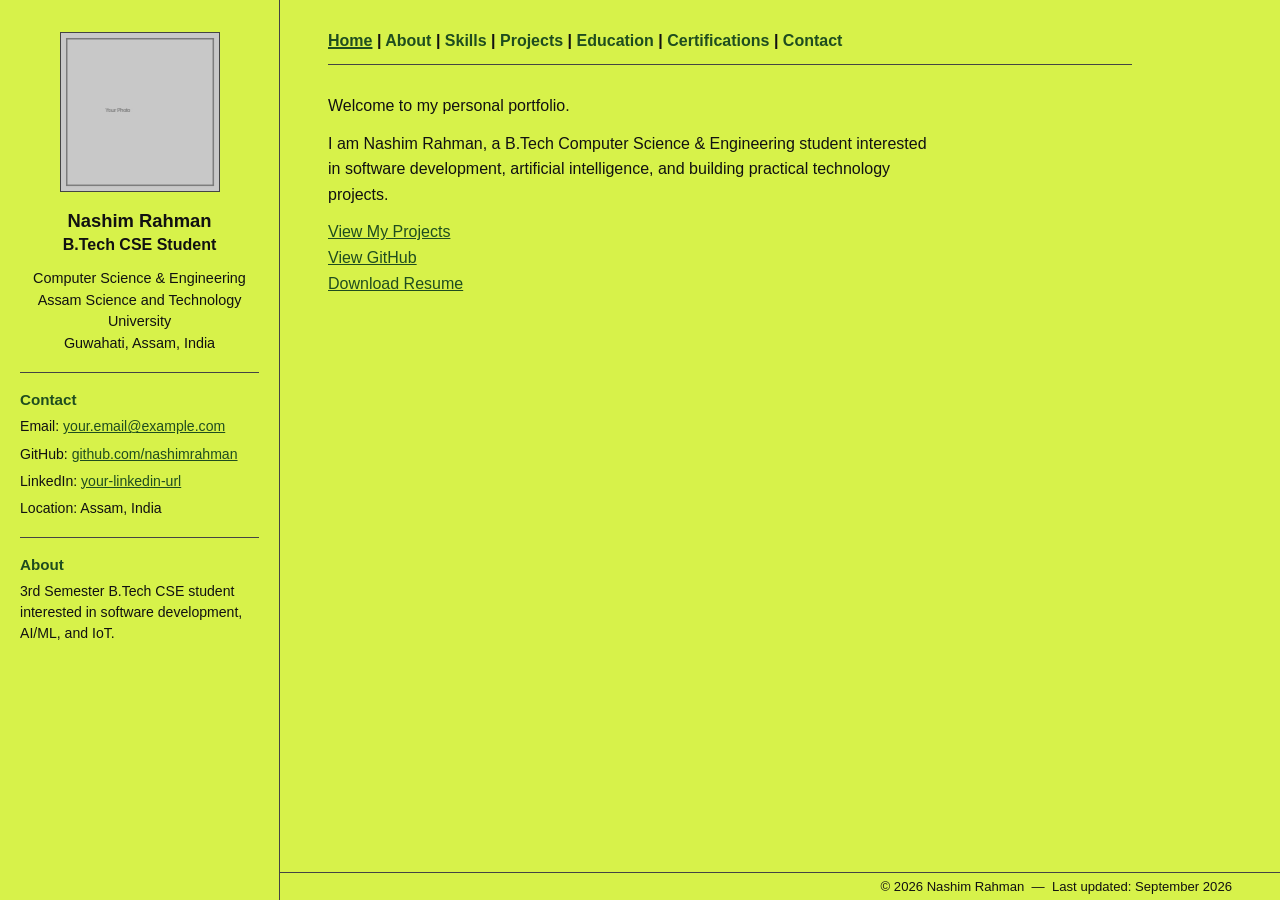
<file: index.html>
<!DOCTYPE html>
<html lang="en">
<head>
<meta charset="UTF-8">
<meta name="viewport" content="width=device-width, initial-scale=1.0">
<title>Nashim Rahman</title>
<link rel="stylesheet" href="style.css">
</head>
<body>

  <!-- ===================== SIDEBAR ===================== -->
  <aside class="sidebar">

    <!-- EDIT HERE: replace assets/profile.jpg with your own photo (square image works best) -->
    <img src="assets/profile.jpg" alt="Nashim Rahman" class="profile-photo">

    <h1 class="name">Nashim Rahman</h1>
    <p class="title">B.Tech CSE Student</p>

    <p class="edu-block">
      Computer Science &amp; Engineering<br>
      Assam Science and Technology University<br>
      Guwahati, Assam, India
    </p>

    <hr class="side-rule">

    <div class="side-section">
      <h2>Contact</h2>
      <!-- EDIT HERE: replace with your real email -->
      <p>Email: <a href="mailto:your.email@example.com">your.email@example.com</a></p>
      <p>GitHub: <a href="https://github.com/nashimrahman" target="_blank" rel="noopener">github.com/nashimrahman</a></p>
      <!-- EDIT HERE: replace with your real LinkedIn URL -->
      <p>LinkedIn: <a href="#" target="_blank" rel="noopener">your-linkedin-url</a></p>
      <p>Location: Assam, India</p>
    </div>

    <hr class="side-rule">

    <div class="side-section">
      <h2>About</h2>
      <p>3rd Semester B.Tech CSE student interested in software development, AI/ML, and IoT.</p>
    </div>

  </aside>

  <!-- ===================== MAIN CONTENT ===================== -->
  <main class="content">

    <nav class="topnav">
      <a href="index.html" class="active">Home</a> |
      <a href="about.html">About</a> |
      <a href="skills.html">Skills</a> |
      <a href="projects.html">Projects</a> |
      <a href="education.html">Education</a> |
      <a href="certifications.html">Certifications</a> |
      <a href="contact.html">Contact</a>
    </nav>
    <hr class="top-rule">

    <section class="section is-visible">
      <p>Welcome to my personal portfolio.</p>
      <p>I am Nashim Rahman, a B.Tech Computer Science &amp; Engineering student interested in
      software development, artificial intelligence, and building practical technology projects.</p>

      <p class="quicklinks">
        <a href="projects.html">View My Projects</a><br>
        <a href="https://github.com/nashimrahman" target="_blank" rel="noopener">View GitHub</a><br>
        <!-- EDIT HERE: add your real resume.pdf into this folder to make this link work -->
        <a href="/resume.pdf">Download Resume</a>
      </p>
    </section>

    <hr class="bottom-rule">
    <footer class="footer">
      &copy; 2026 Nashim Rahman &nbsp;&mdash;&nbsp; Last updated: September 2026
    </footer>

  </main>

  <script src="script.js"></script>
</body>
</html>
</file>
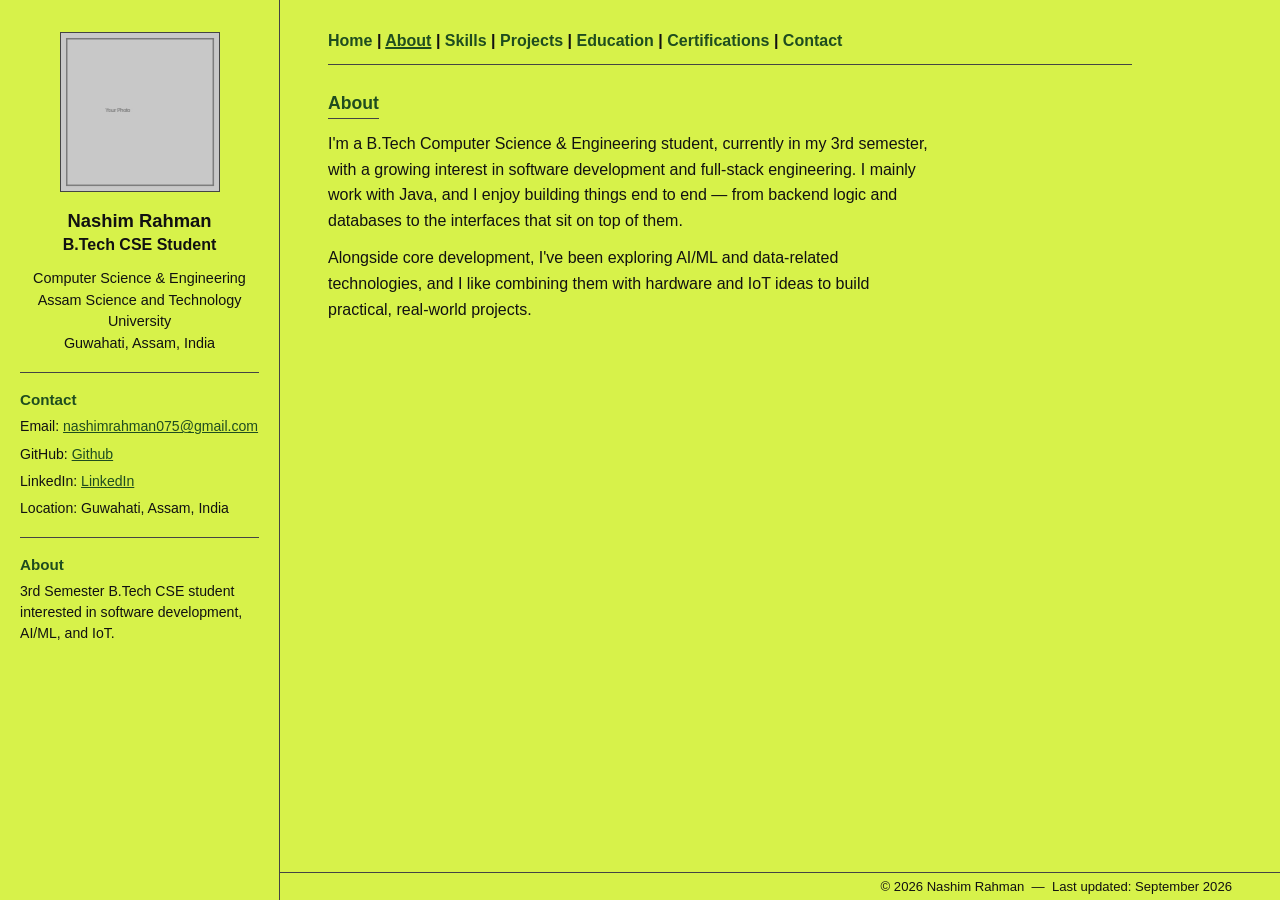
<file: about.html>
<!DOCTYPE html>
<html lang="en">
<head>
<meta charset="UTF-8">
<meta name="viewport" content="width=device-width, initial-scale=1.0">
<title>About — Nashim Rahman</title>
<link rel="stylesheet" href="style.css">
</head>
<body>

  <aside class="sidebar">
    <img src="assets/profile.jpg" alt="Nashim Rahman" class="profile-photo">
    <h1 class="name">Nashim Rahman</h1>
    <p class="title">B.Tech CSE Student</p>
    <p class="edu-block">
      Computer Science &amp; Engineering<br>
      Assam Science and Technology University<br>
      Guwahati, Assam, India
    </p>
    <hr class="side-rule">
    <div class="side-section">
      <h2>Contact</h2>
      <p>Email: <a href="mailto:nashimrahman075@gmail.com">nashimrahman075@gmail.com</a></p>
      <p>GitHub: <a href="https://github.com/nashimrahman" target="_blank" rel="noopener">Github</a></p>
      <p>LinkedIn: <a href="https://linkedin.com/in/nashim-rahman" target="_blank" rel="noopener">LinkedIn</a></p>
      <p>Location: Guwahati, Assam, India</p>
    </div>
    <hr class="side-rule">
    <div class="side-section">
      <h2>About</h2>
      <p>3rd Semester B.Tech CSE student interested in software development, AI/ML, and IoT.</p>
    </div>
  </aside>

  <main class="content">
    <nav class="topnav">
      <a href="index.html">Home</a> |
      <a href="about.html" class="active">About</a> |
      <a href="skills.html">Skills</a> |
      <a href="projects.html">Projects</a> |
      <a href="education.html">Education</a> |
      <a href="certifications.html">Certifications</a> |
      <a href="contact.html">Contact</a>
    </nav>
    <hr class="top-rule">

    <section class="section is-visible">
      <h2>About</h2>
      <p>
        I'm a B.Tech Computer Science &amp; Engineering student, currently in my 3rd semester,
        with a growing interest in software development and full-stack engineering. I mainly
        work with Java, and I enjoy building things end to end &mdash; from backend logic and
        databases to the interfaces that sit on top of them.
      </p>
      <p>
        Alongside core development, I've been exploring AI/ML and data-related technologies, and
        I like combining them with hardware and IoT ideas to build practical, real-world projects.
      </p>
    </section>

    <hr class="bottom-rule">
    <footer class="footer">
      &copy; 2026 Nashim Rahman &nbsp;&mdash;&nbsp; Last updated: September 2026
    </footer>
  </main>

  <script src="script.js"></script>
</body>
</html>
</file>
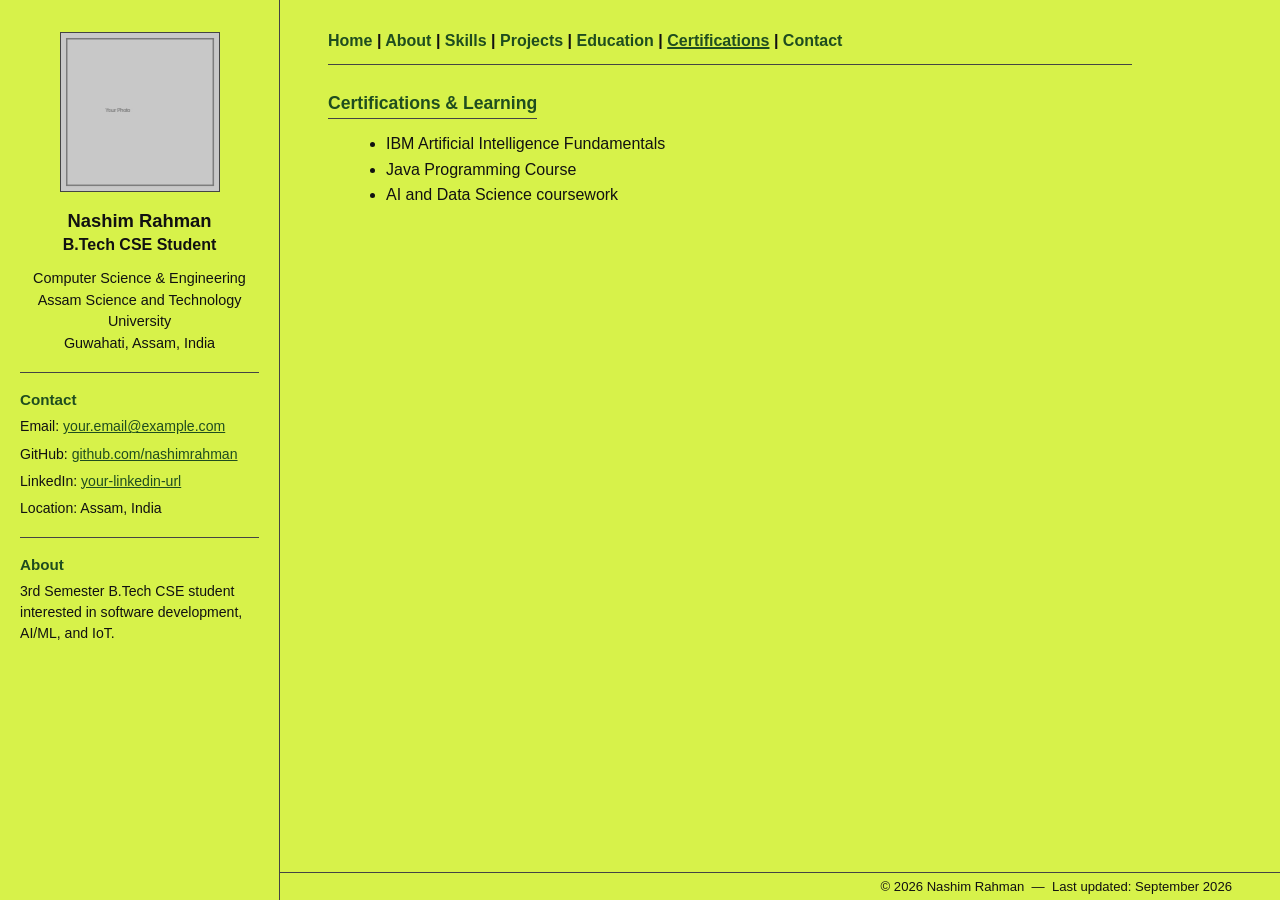
<file: certifications.html>
<!DOCTYPE html>
<html lang="en">
<head>
<meta charset="UTF-8">
<meta name="viewport" content="width=device-width, initial-scale=1.0">
<title>Certifications — Nashim Rahman</title>
<link rel="stylesheet" href="style.css">
</head>
<body>

  <aside class="sidebar">
    <img src="assets/profile.jpg" alt="Nashim Rahman" class="profile-photo">
    <h1 class="name">Nashim Rahman</h1>
    <p class="title">B.Tech CSE Student</p>
    <p class="edu-block">
      Computer Science &amp; Engineering<br>
      Assam Science and Technology University<br>
      Guwahati, Assam, India
    </p>
    <hr class="side-rule">
    <div class="side-section">
      <h2>Contact</h2>
      <p>Email: <a href="mailto:your.email@example.com">your.email@example.com</a></p>
      <p>GitHub: <a href="https://github.com/nashimrahman" target="_blank" rel="noopener">github.com/nashimrahman</a></p>
      <p>LinkedIn: <a href="#" target="_blank" rel="noopener">your-linkedin-url</a></p>
      <p>Location: Assam, India</p>
    </div>
    <hr class="side-rule">
    <div class="side-section">
      <h2>About</h2>
      <p>3rd Semester B.Tech CSE student interested in software development, AI/ML, and IoT.</p>
    </div>
  </aside>

  <main class="content">
    <nav class="topnav">
      <a href="index.html">Home</a> |
      <a href="about.html">About</a> |
      <a href="skills.html">Skills</a> |
      <a href="projects.html">Projects</a> |
      <a href="education.html">Education</a> |
      <a href="certifications.html" class="active">Certifications</a> |
      <a href="contact.html">Contact</a>
    </nav>
    <hr class="top-rule">

    <section class="section is-visible">
      <h2>Certifications &amp; Learning</h2>
      <ul>
        <li>IBM Artificial Intelligence Fundamentals</li>
        <li>Java Programming Course</li>
        <li>AI and Data Science coursework</li>
      </ul>
    </section>

    <hr class="bottom-rule">
    <footer class="footer">
      &copy; 2026 Nashim Rahman &nbsp;&mdash;&nbsp; Last updated: September 2026
    </footer>
  </main>

  <script src="script.js"></script>
</body>
</html>
</file>
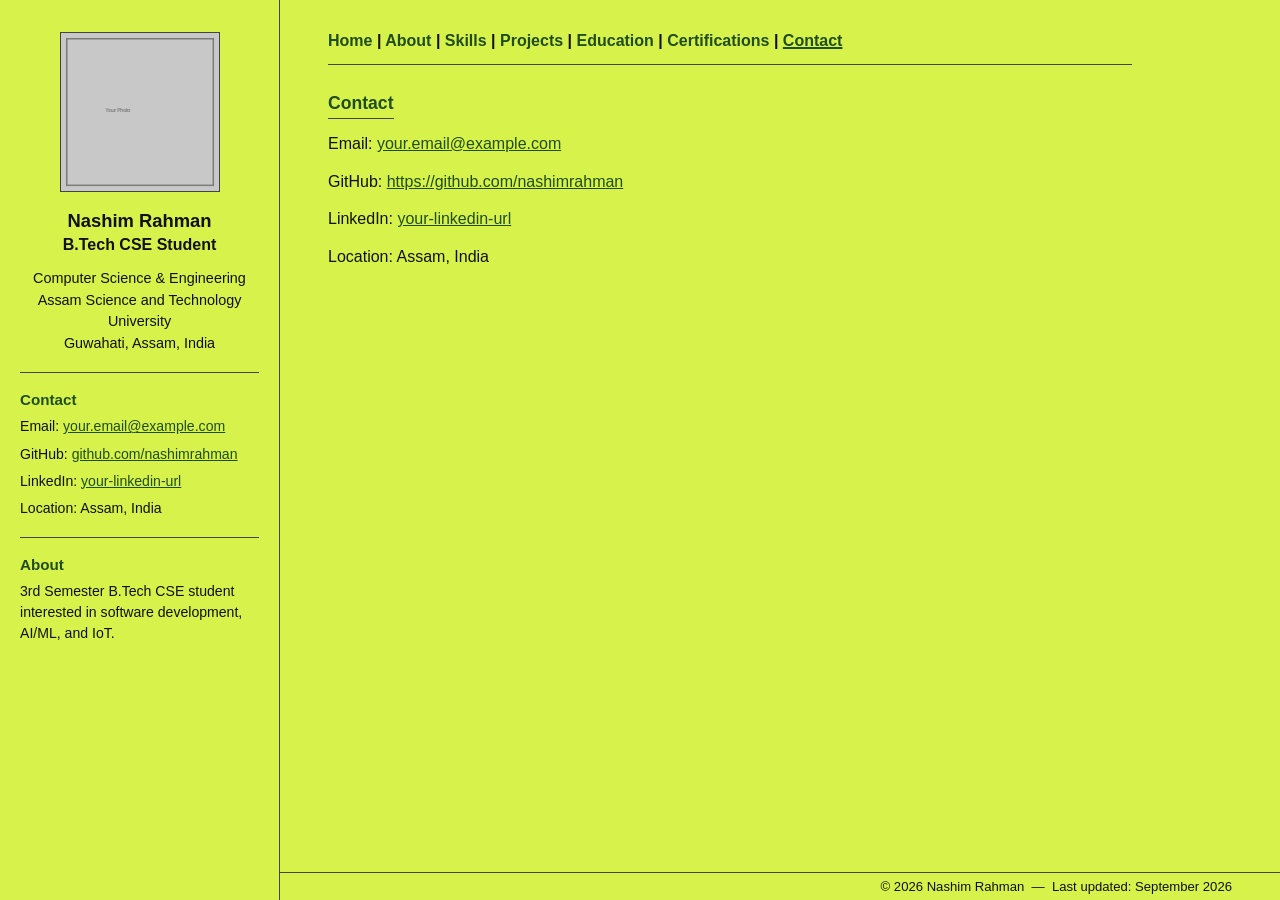
<file: contact.html>
<!DOCTYPE html>
<html lang="en">
<head>
<meta charset="UTF-8">
<meta name="viewport" content="width=device-width, initial-scale=1.0">
<title>Contact — Nashim Rahman</title>
<link rel="stylesheet" href="style.css">
</head>
<body>

  <aside class="sidebar">
    <img src="assets/profile.jpg" alt="Nashim Rahman" class="profile-photo">
    <h1 class="name">Nashim Rahman</h1>
    <p class="title">B.Tech CSE Student</p>
    <p class="edu-block">
      Computer Science &amp; Engineering<br>
      Assam Science and Technology University<br>
      Guwahati, Assam, India
    </p>
    <hr class="side-rule">
    <div class="side-section">
      <h2>Contact</h2>
      <p>Email: <a href="mailto:your.email@example.com">your.email@example.com</a></p>
      <p>GitHub: <a href="https://github.com/nashimrahman" target="_blank" rel="noopener">github.com/nashimrahman</a></p>
      <p>LinkedIn: <a href="#" target="_blank" rel="noopener">your-linkedin-url</a></p>
      <p>Location: Assam, India</p>
    </div>
    <hr class="side-rule">
    <div class="side-section">
      <h2>About</h2>
      <p>3rd Semester B.Tech CSE student interested in software development, AI/ML, and IoT.</p>
    </div>
  </aside>

  <main class="content">
    <nav class="topnav">
      <a href="index.html">Home</a> |
      <a href="about.html">About</a> |
      <a href="skills.html">Skills</a> |
      <a href="projects.html">Projects</a> |
      <a href="education.html">Education</a> |
      <a href="certifications.html">Certifications</a> |
      <a href="contact.html" class="active">Contact</a>
    </nav>
    <hr class="top-rule">

    <section class="section is-visible">
      <h2>Contact</h2>
      <!-- EDIT HERE: replace with your real email and LinkedIn -->
      <p>Email: <a href="mailto:your.email@example.com">your.email@example.com</a></p>
      <p>GitHub: <a href="https://github.com/nashimrahman" target="_blank" rel="noopener">https://github.com/nashimrahman</a></p>
      <p>LinkedIn: <a href="#" target="_blank" rel="noopener">your-linkedin-url</a></p>
      <p>Location: Assam, India</p>
    </section>

    <hr class="bottom-rule">
    <footer class="footer">
      &copy; 2026 Nashim Rahman &nbsp;&mdash;&nbsp; Last updated: September 2026
    </footer>
  </main>

  <script src="script.js"></script>
</body>
</html>
</file>
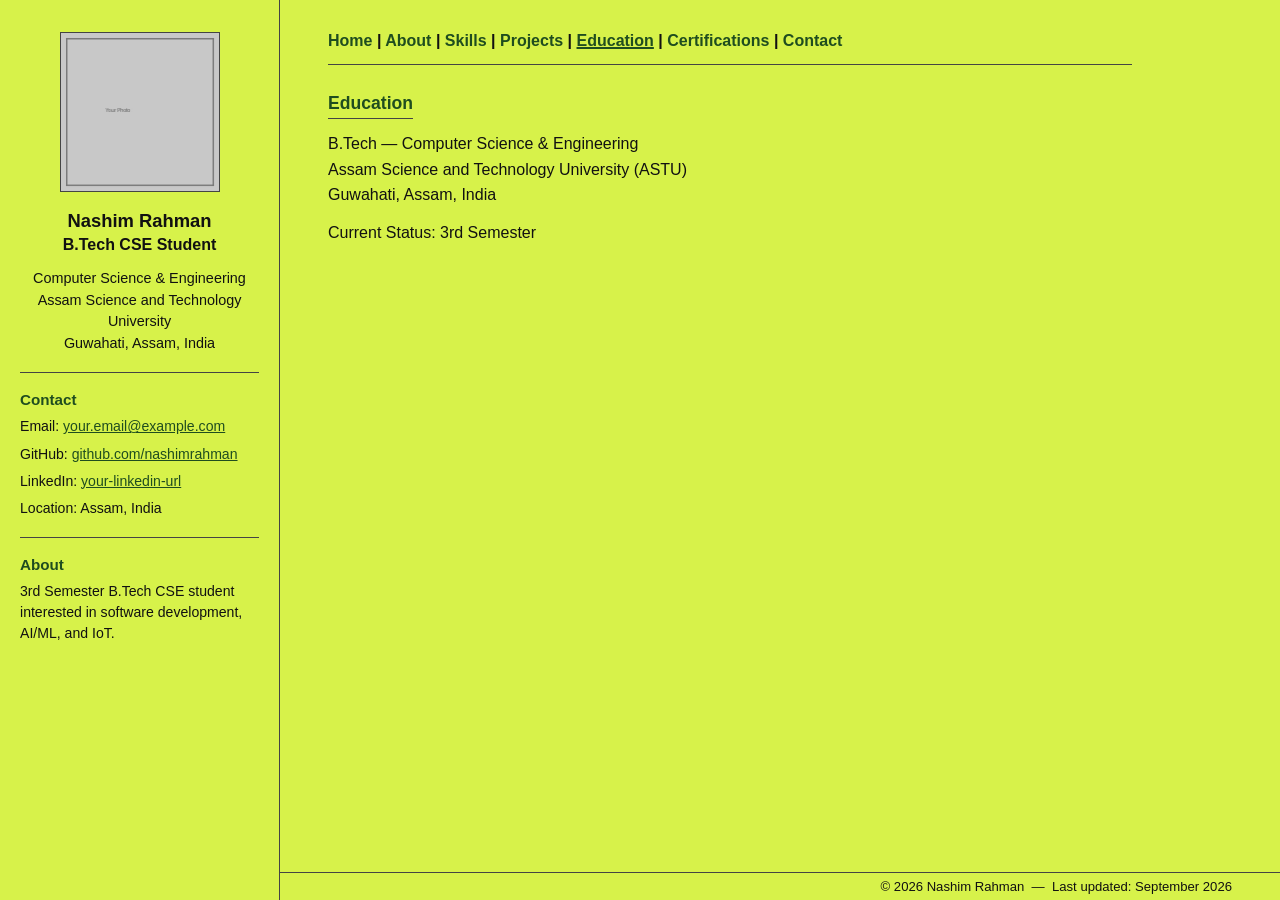
<file: education.html>
<!DOCTYPE html>
<html lang="en">
<head>
<meta charset="UTF-8">
<meta name="viewport" content="width=device-width, initial-scale=1.0">
<title>Education — Nashim Rahman</title>
<link rel="stylesheet" href="style.css">
</head>
<body>

  <aside class="sidebar">
    <img src="assets/profile.jpg" alt="Nashim Rahman" class="profile-photo">
    <h1 class="name">Nashim Rahman</h1>
    <p class="title">B.Tech CSE Student</p>
    <p class="edu-block">
      Computer Science &amp; Engineering<br>
      Assam Science and Technology University<br>
      Guwahati, Assam, India
    </p>
    <hr class="side-rule">
    <div class="side-section">
      <h2>Contact</h2>
      <p>Email: <a href="mailto:your.email@example.com">your.email@example.com</a></p>
      <p>GitHub: <a href="https://github.com/nashimrahman" target="_blank" rel="noopener">github.com/nashimrahman</a></p>
      <p>LinkedIn: <a href="#" target="_blank" rel="noopener">your-linkedin-url</a></p>
      <p>Location: Assam, India</p>
    </div>
    <hr class="side-rule">
    <div class="side-section">
      <h2>About</h2>
      <p>3rd Semester B.Tech CSE student interested in software development, AI/ML, and IoT.</p>
    </div>
  </aside>

  <main class="content">
    <nav class="topnav">
      <a href="index.html">Home</a> |
      <a href="about.html">About</a> |
      <a href="skills.html">Skills</a> |
      <a href="projects.html">Projects</a> |
      <a href="education.html" class="active">Education</a> |
      <a href="certifications.html">Certifications</a> |
      <a href="contact.html">Contact</a>
    </nav>
    <hr class="top-rule">

    <section class="section is-visible">
      <h2>Education</h2>
      <p>
        B.Tech &mdash; Computer Science &amp; Engineering<br>
        Assam Science and Technology University (ASTU)<br>
        Guwahati, Assam, India
      </p>
      <p>Current Status: 3rd Semester</p>
    </section>

    <hr class="bottom-rule">
    <footer class="footer">
      &copy; 2026 Nashim Rahman &nbsp;&mdash;&nbsp; Last updated: September 2026
    </footer>
  </main>

  <script src="script.js"></script>
</body>
</html>
</file>
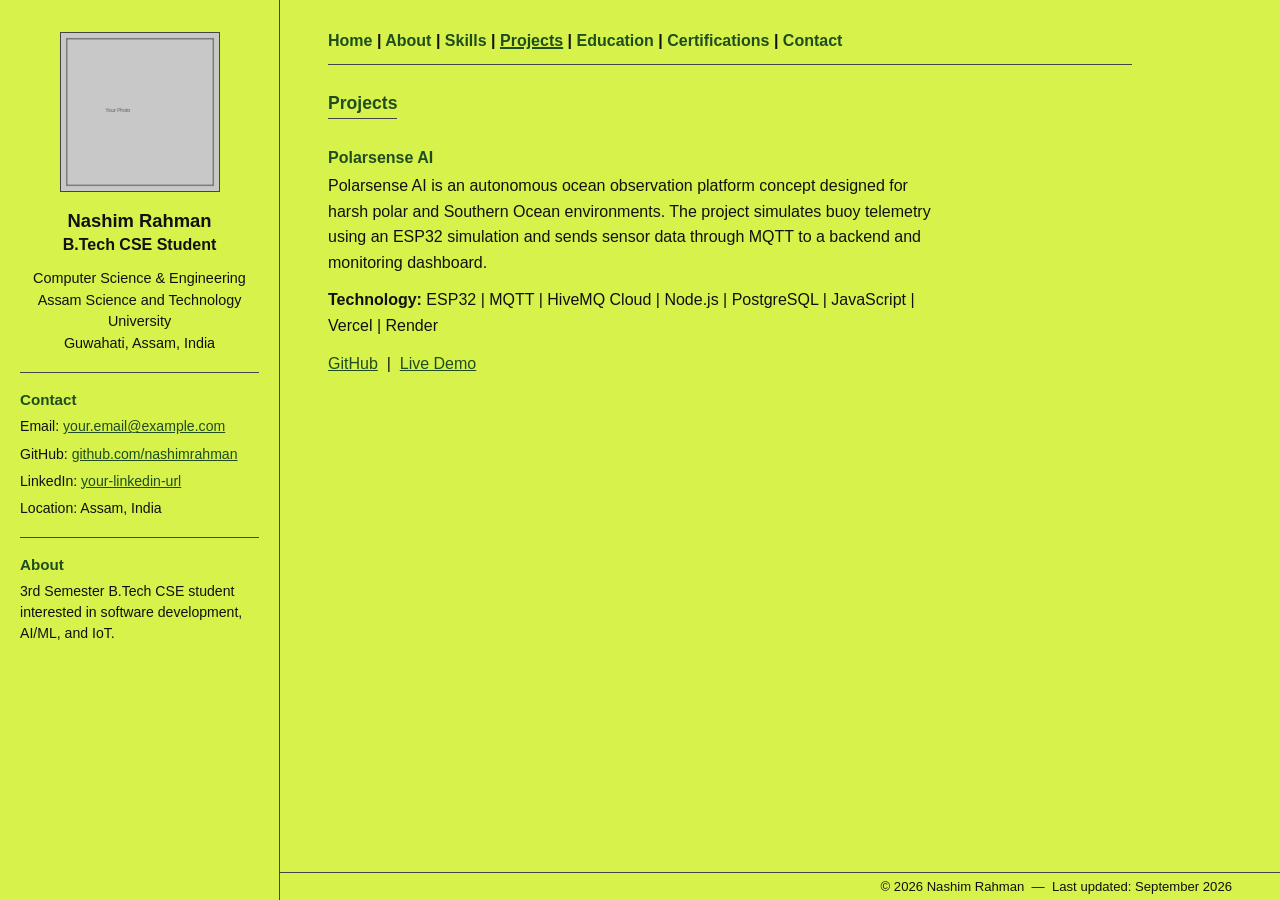
<file: projects.html>
<!DOCTYPE html>
<html lang="en">
<head>
<meta charset="UTF-8">
<meta name="viewport" content="width=device-width, initial-scale=1.0">
<title>Projects — Nashim Rahman</title>
<link rel="stylesheet" href="style.css">
</head>
<body>

  <aside class="sidebar">
    <img src="assets/profile.jpg" alt="Nashim Rahman" class="profile-photo">
    <h1 class="name">Nashim Rahman</h1>
    <p class="title">B.Tech CSE Student</p>
    <p class="edu-block">
      Computer Science &amp; Engineering<br>
      Assam Science and Technology University<br>
      Guwahati, Assam, India
    </p>
    <hr class="side-rule">
    <div class="side-section">
      <h2>Contact</h2>
      <p>Email: <a href="mailto:your.email@example.com">your.email@example.com</a></p>
      <p>GitHub: <a href="https://github.com/nashimrahman" target="_blank" rel="noopener">github.com/nashimrahman</a></p>
      <p>LinkedIn: <a href="#" target="_blank" rel="noopener">your-linkedin-url</a></p>
      <p>Location: Assam, India</p>
    </div>
    <hr class="side-rule">
    <div class="side-section">
      <h2>About</h2>
      <p>3rd Semester B.Tech CSE student interested in software development, AI/ML, and IoT.</p>
    </div>
  </aside>

  <main class="content">
    <nav class="topnav">
      <a href="index.html">Home</a> |
      <a href="about.html">About</a> |
      <a href="skills.html">Skills</a> |
      <a href="projects.html" class="active">Projects</a> |
      <a href="education.html">Education</a> |
      <a href="certifications.html">Certifications</a> |
      <a href="contact.html">Contact</a>
    </nav>
    <hr class="top-rule">

    <section class="section is-visible">
      <h2>Projects</h2>

      <h3>Polarsense AI</h3>
      <p>
        Polarsense AI is an autonomous ocean observation platform concept designed for harsh polar
        and Southern Ocean environments. The project simulates buoy telemetry using an ESP32
        simulation and sends sensor data through MQTT to a backend and monitoring dashboard.
      </p>
      <p>
        <strong>Technology:</strong> ESP32 | MQTT | HiveMQ Cloud | Node.js | PostgreSQL | JavaScript | Vercel | Render
      </p>
      <p>
        <a href="https://github.com/nashimrahman/polarsense-ai" target="_blank" rel="noopener">GitHub</a>
        &nbsp;|&nbsp;
        <a href="https://polarsense.vercel.app/" target="_blank" rel="noopener">Live Demo</a>
      </p>
    </section>

    <hr class="bottom-rule">
    <footer class="footer">
      &copy; 2026 Nashim Rahman &nbsp;&mdash;&nbsp; Last updated: September 2026
    </footer>
  </main>

  <script src="script.js"></script>
</body>
</html>
</file>
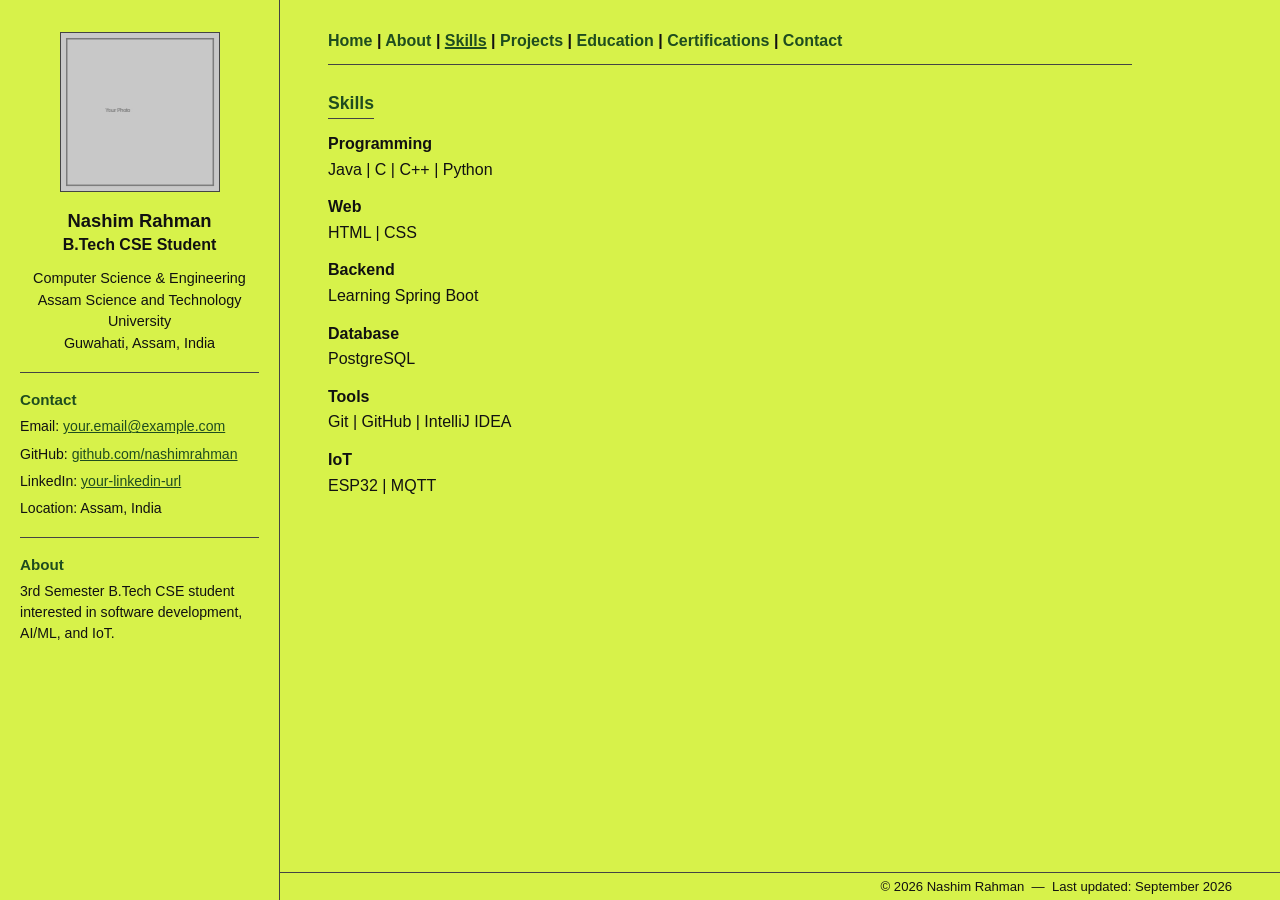
<file: skills.html>
<!DOCTYPE html>
<html lang="en">
<head>
<meta charset="UTF-8">
<meta name="viewport" content="width=device-width, initial-scale=1.0">
<title>Skills — Nashim Rahman</title>
<link rel="stylesheet" href="style.css">
</head>
<body>

  <aside class="sidebar">
    <img src="assets/profile.jpg" alt="Nashim Rahman" class="profile-photo">
    <h1 class="name">Nashim Rahman</h1>
    <p class="title">B.Tech CSE Student</p>
    <p class="edu-block">
      Computer Science &amp; Engineering<br>
      Assam Science and Technology University<br>
      Guwahati, Assam, India
    </p>
    <hr class="side-rule">
    <div class="side-section">
      <h2>Contact</h2>
      <p>Email: <a href="mailto:your.email@example.com">your.email@example.com</a></p>
      <p>GitHub: <a href="https://github.com/nashimrahman" target="_blank" rel="noopener">github.com/nashimrahman</a></p>
      <p>LinkedIn: <a href="#" target="_blank" rel="noopener">your-linkedin-url</a></p>
      <p>Location: Assam, India</p>
    </div>
    <hr class="side-rule">
    <div class="side-section">
      <h2>About</h2>
      <p>3rd Semester B.Tech CSE student interested in software development, AI/ML, and IoT.</p>
    </div>
  </aside>

  <main class="content">
    <nav class="topnav">
      <a href="index.html">Home</a> |
      <a href="about.html">About</a> |
      <a href="skills.html" class="active">Skills</a> |
      <a href="projects.html">Projects</a> |
      <a href="education.html">Education</a> |
      <a href="certifications.html">Certifications</a> |
      <a href="contact.html">Contact</a>
    </nav>
    <hr class="top-rule">

    <section class="section is-visible">
      <h2>Skills</h2>

      <p><strong>Programming</strong><br>Java | C | C++ | Python </p>
      <p><strong>Web</strong><br>HTML | CSS </p>
      <p><strong>Backend</strong><br>Learning Spring Boot</p>
      <p><strong>Database</strong><br>PostgreSQL</p>
      <p><strong>Tools</strong><br>Git | GitHub | IntelliJ IDEA</p>
      <p><strong>IoT</strong><br>ESP32 | MQTT</p>
    </section>

    <hr class="bottom-rule">
    <footer class="footer">
      &copy; 2026 Nashim Rahman &nbsp;&mdash;&nbsp; Last updated: September 2026
    </footer>
  </main>

  <script src="script.js"></script>
</body>
</html>
</file>
<file: style.css>
/* =========================================================
   Nashim Rahman — personal homepage
   Retro academic style: lime-green background, dark green
   headings/nav, thin rules, minimal decoration.
   ========================================================= */

:root{
  --bg: #d7f24a;         /* lime-green background */
  --bg-sidebar: #d7f24a;
  --heading: #1f4d1f;    /* dark green for headings/nav */
  --text: #111111;       /* near-black body text */
  --rule: #444444;       /* thin gray/dark rules */
  --link: #1f4d1f;
  --link-hover: #0e3010;
}

*{
  box-sizing: border-box;
}

html{
  scroll-behavior: smooth;
}

body{
  margin: 0;
  font-family: Helvetica, Arial, "Segoe UI", sans-serif;
  background: var(--bg);
  color: var(--text);
  display: flex;
  min-height: 100vh;
  align-items: flex-start;
}

/* ---------- Sidebar ---------- */

.sidebar{
  width: 280px;
  flex: 0 0 280px;
  padding: 32px 20px;
  border-right: 1px solid var(--rule);
  min-height: 100vh;
  background-color: var(--bg-sidebar);
  transition: background-color 0.3s ease, color 0.3s ease;
}

.sidebar:hover{
  background-color: #1a3d1a;
  color: #ffffff;
}

.sidebar:hover .name,
.sidebar:hover .title,
.sidebar:hover .edu-block,
.sidebar:hover .side-section h2,
.sidebar:hover .side-section p{
  color: #ffffff;
}

.sidebar:hover a{
  color: #a8e6a8;
}

.sidebar:hover a:hover{
  color: #ffffff;
}

.sidebar:hover .side-rule{
  border-top-color: #4a7a4a;
}

.profile-photo{
  display: block;
  width: 160px;
  height: 160px;
  object-fit: cover;
  border: 1px solid var(--rule);
  margin: 0 auto 18px;
  filter: grayscale(15%);
  transition: transform 0.2s ease, filter 0.2s ease;
}

.profile-photo:hover{
  transform: scale(1.02);
  filter: grayscale(0%);
}

.name{
  text-align: center;
  font-size: 1.15rem;
  font-weight: bold;
  color: var(--text);
  margin: 0 0 4px;
}

.title{
  text-align: center;
  margin: 0 0 14px;
  font-weight: bold;
}

.edu-block{
  text-align: center;
  font-size: 0.9rem;
  line-height: 1.5;
  margin: 0 0 10px;
}

.side-rule{
  border: none;
  border-top: 1px solid var(--rule);
  margin: 18px 0;
}

.side-section h2{
  font-size: 0.95rem;
  color: var(--heading);
  margin: 0 0 8px;
}

.side-section p{
  font-size: 0.88rem;
  line-height: 1.5;
  margin: 0 0 6px;
  word-break: break-word;
}

/* ---------- Main content ---------- */

.content{
  flex: 1 1 auto;
  padding: 32px 48px 80px;
  max-width: 900px;
}

.topnav{
  font-weight: bold;
  font-size: 1rem;
}

.topnav a{
  color: var(--heading);
  text-decoration: none;
}

.topnav a:hover{
  color: var(--link-hover);
  text-decoration: underline;
}

.topnav a.active{
  text-decoration: underline;
  text-decoration-thickness: 2px;
}

.top-rule{
  border: none;
  border-top: 1px solid var(--rule);
  margin: 14px 0 28px;
}

/* bottom-rule is hidden — footer's own border-top serves as the dividing line */
.bottom-rule{
  display: none;
}

.section{
  margin-bottom: 46px;
}

.section h2{
  color: var(--heading);
  font-size: 1.1rem;
  margin: 0 0 12px;
  border-bottom: 1px solid var(--rule);
  padding-bottom: 4px;
  display: inline-block;
}

.section h3{
  color: var(--heading);
  font-size: 1rem;
  margin: 18px 0 6px;
}

.section p{
  line-height: 1.6;
  margin: 0 0 12px;
  max-width: 68ch;
}

.section ul{
  margin: 0 0 12px 18px;
  line-height: 1.6;
}

.quicklinks a{
  color: var(--link);
}

a{
  color: var(--link);
  text-decoration: underline;
}

a:hover{
  color: var(--link-hover);
}

.footer{
  position: fixed;
  bottom: 0;
  left: 280px;
  right: 0;
  text-align: right;
  font-size: 0.82rem;
  color: var(--text);
  background-color: var(--bg);
  padding: 6px 48px 6px 20px;
  border-top: 1px solid var(--rule);
  z-index: 100;
}

/* ---------- Responsive ---------- */

@media (max-width: 800px){
  body{
    flex-direction: column;
  }

  .sidebar{
    width: 100%;
    flex: none;
    border-right: none;
    border-bottom: 1px solid var(--rule);
    min-height: auto;
  }

  .content{
    padding: 28px 20px 72px;
    max-width: 100%;
  }

  .footer{
    left: 0;
    padding: 6px 20px;
  }

  .topnav{
    line-height: 1.8;
  }
}
</file>
